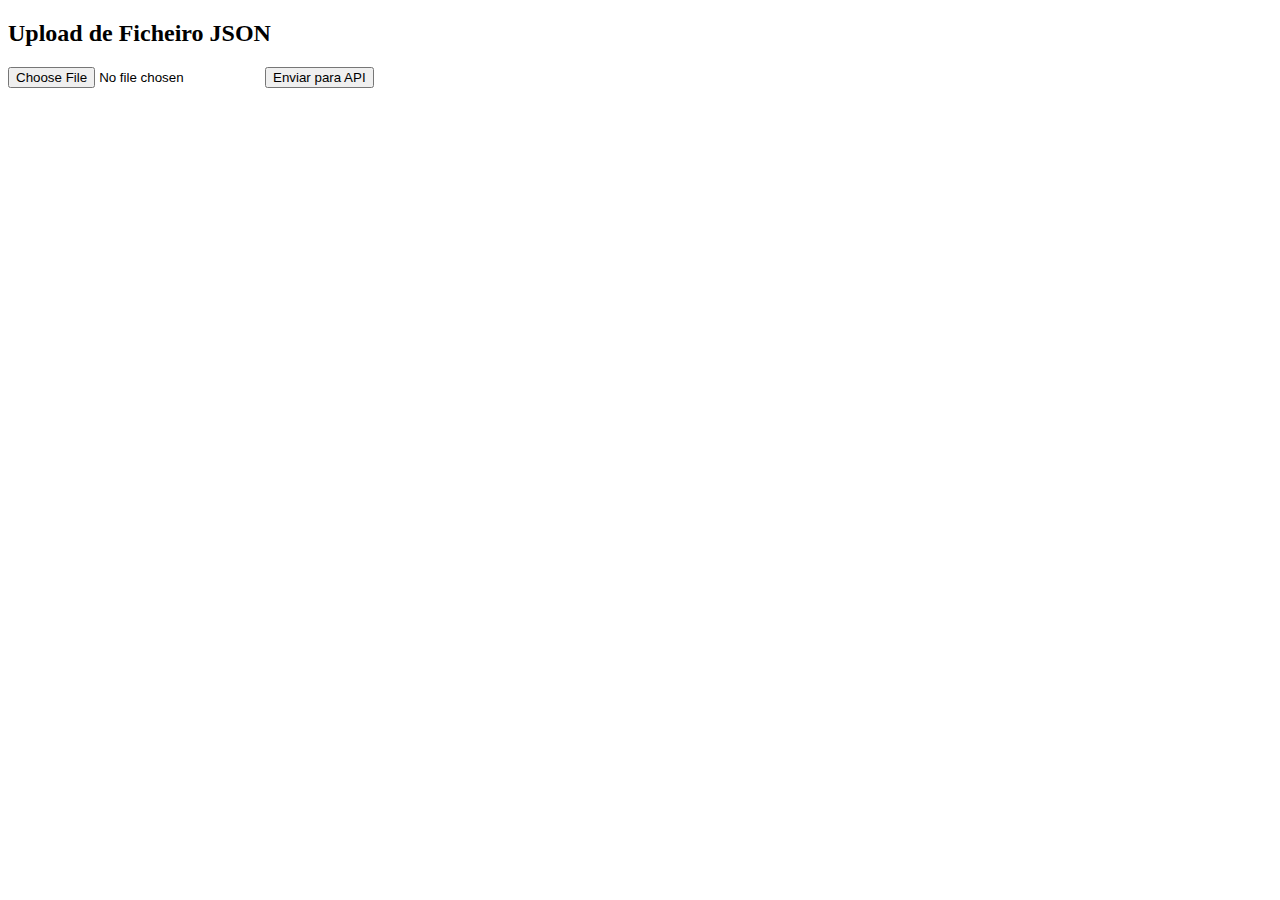
<file: upload_file.html>
<!DOCTYPE html>
<html lang="pt">

<head>
  <meta charset="UTF-8">
  <title>Upload JSON e Criar Produtos</title>
</head>

<body>
  <h2>Upload de Ficheiro JSON</h2>
  <input type="file" id="fileInput" accept=".json" />
  <button onclick="processFile()">Enviar para API</button>

  <pre id="output"></pre>

  <script>
    let jsonData = null;
    let token = null;
    const BASE_URL = "http://localhost:8004";

    // Lê o ficheiro JSON ao selecionar
    document.getElementById("fileInput").addEventListener("change", function (event) {
      const file = event.target.files[0];
      if (!file) return;

      const reader = new FileReader();
      reader.onload = function (e) {
        try {
          jsonData = JSON.parse(e.target.result);
          document.getElementById("output").textContent =
            JSON.stringify(jsonData, null, 2);
        } catch (err) {
          alert("Erro ao ler JSON: " + err.message);
        }
      };
      reader.readAsText(file);
    });


    // Função para enviar os produtos à API
    async function processFile() {
      let token = login("Admin", "Admin");
      console.log(token)
      console.log(jsonData)
      if (!jsonData || !jsonData.jogos) {
        alert("Nenhum JSON válido carregado!");
        return;
      }
      let convertedData = convertGamesToForm(jsonData);

      document.getElementById("output").textContent =
        JSON.stringify(convertedData, null, 2);
    }

    async function login(username, password) {
      const response = await fetch(`${BASE_URL}/api/Thebox/Login/Local`, {
        method: "POST",
        headers: { "Content-Type": "application/json" },
        body: JSON.stringify({ username, password })
      });

      if (!response.ok) throw new Error("Erro no login");

      const tokenData = await response.json();
      localStorage.setItem("thebox_token", tokenData.accessToken); // ou "token"
      return tokenData.accessToken;
    }

    async function criarFormInstance() {
      try {

        const response = await fetch(`${BASE_URL}/api/Thebox/Forms/FormInstances`, {
          method: "POST",
          headers: {
            "Authorization": `Bearer ${token}`,
            "Accept": "application/json",
            "Content-Type": "application/json"
          },
          body: JSON.stringify({
            id: crypto.randomUUID(), // ID único para a instância
            formId: "28065e82-5b13-4102-a8d4-0e5b657c6d1e",
            fields: {}
          })
        });

        if (!response.ok) {
          const errorText = await response.text();
          throw new Error(`Erro HTTP ${response.status}: ${errorText}`);
        }

        return data = await response.json();
        console.log("Resposta da API:", data);
      } catch (err) {
        console.error("Erro ao chamar API:", err);
      }
    }

    function convertGamesToForm(json) {
      const games = json.jogos;
      const result = [];

      games.forEach((game, index) => {
        const redPlayers = game.red;
        const whitePlayers = game.white;
        const winnerTeam = game.winner;
        const loserTeam = winnerTeam === 'red' ? 'white' : 'red';
        const winnerPlayers = winnerTeam === 'red' ? redPlayers : whitePlayers;
        const loserPlayers = loserTeam === 'red' ? redPlayers : whitePlayers;

        const converted = {
          addressFields: null,
          currencyFields: null,
          booleanFields: [
            {
              id: generateUUID(),
              value: game.isGameOfDay,
              fieldId: "00000000-0157-0000-0001-000000000e01"
            }
          ],
          dateFields: [
            {
              value: game.startTime,
              id: generateUUID(),
              fieldId: "00000000-0157-0000-0001-000000000003",
            }
          ],
          decimalFields: [
            {
              value: 1,
              id: generateUUID(),
              fieldId: "00000000-0157-0000-0001-000000000009"
            },
            {
              value: 1,
              id: generateUUID(),
              fieldId: "00000000-0157-0000-0001-000000000008"
            }
          ],
          entityClassificationFields: null,
          entityFields: [
            {
              id: generateUUID(),
              fieldId: "00000000-0157-0000-0001-0000000000a1",
              fieldMain: true,
              entityId: winnerPlayers[0].id,
              entityFirstName: winnerPlayers[0].name,
              entityMiddleName: null,
              entityLastName: null,
              entityAlias: null,
              entityNiupId: null
            },
            {
              id: generateUUID(),
              fieldMain: false,
              entityId: winnerPlayers[1].id,
              entityFirstName: winnerPlayers[1].name,
              entityMiddleName: null,
              entityLastName: null,
              entityAlias: null,
              entityNiupId: null
            },
            {
              id: generateUUID(),
              fieldMain: false,
              entityId: loserPlayers[0].id,
              entityFirstName: loserPlayers[0].name,
              entityMiddleName: null,
              entityLastName: null,
              entityAlias: null,
              entityNiupId: null
            },
            {
              id: generateUUID(),
              fieldMain: false,
              entityId: loserPlayers[1].id,
              entityFirstName: loserPlayers[1].name,
              entityMiddleName: null,
              entityLastName: null,
              entityAlias: null,
              entityNiupId: null
            }
          ],
          identityDocumentFields: null,
          numberingFields: [],
          optionFields: [
            {
              id: generateUUID(),
              fieldId: "00000000-0157-0000-0001-000000000011",
              values: [
                {
                  id: winnerTeam === 'red'
                    ? "00000000-0157-0000-0001-000000000002"
                    : "00000000-0157-0000-0001-000000000001",
                  name: winnerTeam === 'red' ? "Vermelho" : "Branco"
                }
              ]
            }
          ],
          paymentTermFields: null,
          priceTableFields: null,
          projectInstanceFields: null,
          textFields: [
            {
              id: generateUUID(),
              fieldId: "00000000-0157-0000-0001-000000000010",
              value: game.time,
            }
          ],
          movementDocumentInstanceFields: null,
          fileFields: null,
          itemFields: [
            {
              id: generateUUID(),
              fieldId: "00000000-0157-0000-0001-000000000036",
              itemId: "669c4bff-f094-4713-96f5-4b23b6358a41",
              itemName: "LIGA 2025"
            }
          ],
          itemClassificationFields: null,
          itemInformationFields: null,
          customFields: null,
          warehouseFields: null,
          stateFields: null,
          cityFields: null,
          countryFields: null
        };

        result.push(converted);
      });

      return result;
    }

    // Função auxiliar para gerar UUIDs temporários
    function generateUUID() {
      return 'xxxxxxxx-xxxx-4xxx-yxxx-xxxxxxxxxxxx'.replace(/[xy]/g, function (c) {
        const r = Math.random() * 16 | 0;
        const v = c === 'x' ? r : (r & 0x3 | 0x8);
        return v.toString(16);
      });
    }


  </script>
</body>

</html>
</file>
